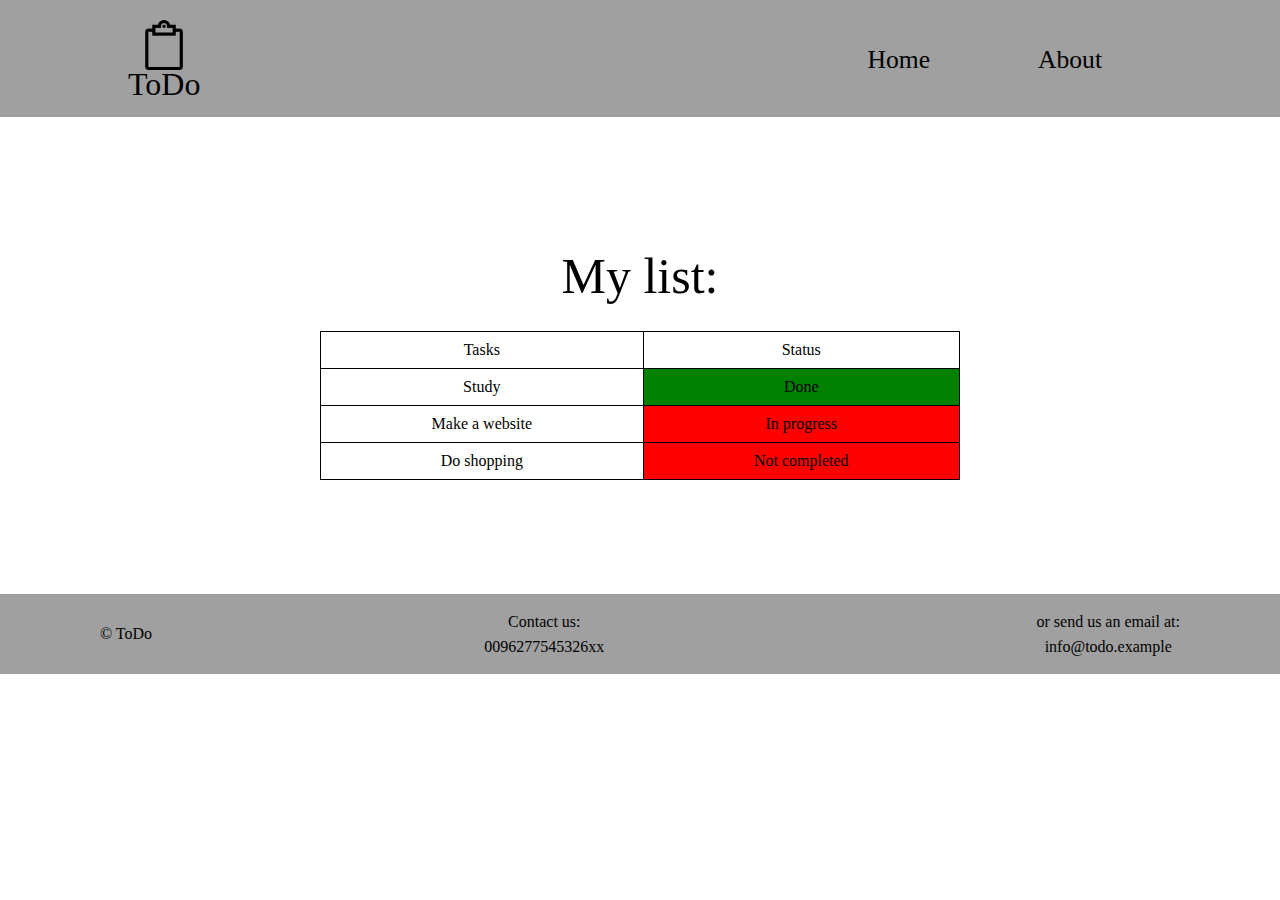
<file: index.html>
<!DOCTYPE html>
<html lang="en">
<head>
    <meta charset="UTF-8">
    <meta http-equiv="X-UA-Compatible" content="IE=edge">
    <meta name="viewport" content="width=device-width, initial-scale=1.0">
    <title>ToDo</title>
    <link rel="stylesheet" href="CSS/reset.css">
    <link rel="stylesheet" href="CSS/styles.css">
    
</head>
<body>
    
    <header>
        <section class="logo">
            <img width="50" src="Assets/LOGO.png" alt="Logo image" id="logo">
            <h1>ToDo</h1>
        </section>
        <section class="navbar-buttons">
            <ul>
              <li><a href="index.html"> Home </a></li>
              <li><a href="about.html">About</a></li>
              </ul>
        </section>
    </header>
    <br><br><br><br>
<!-- ---------------------------------------------------------------- -->
    
    <main>
        <h2>My list:</h2>

        <table>
            <tr>
                <th>Tasks</th>
                <th>Status</th>
            </tr>
            <tr>
                <th>Study</th>
                <th class="green-bg">Done</th>
            </tr>
            <tr>
                <th>Make a website</th>
                <th class="red-bg">In progress</th>
            </tr>
            <tr>
                <th>Do shopping</th>
                <th class="red-bg">Not completed</th>
            </tr>
        </table>

    </main>
    <br><br><br><br>
<!-- ---------------------------------------------------------------- -->

    <footer>
        <div id="footer-logo">
        <h3>&copy; ToDo</h3>
        </div>
        <div id="contact-info-1">
            <p>Contact us:</p>
            <p>0096277545326xx</p>
            
        </div>
        <div id="contact-info-2">
            <p>or send us an email at:</p>
            <p>info@todo.example</p>
        </div>
    </footer>
<!-- ---------------------------------------------------------------- -->
    <style>  
        table, th, td {
          border:1px solid black;
        }
    </style>


<script src="JavaScript/app.js"></script>
</body>
</html>
</file>
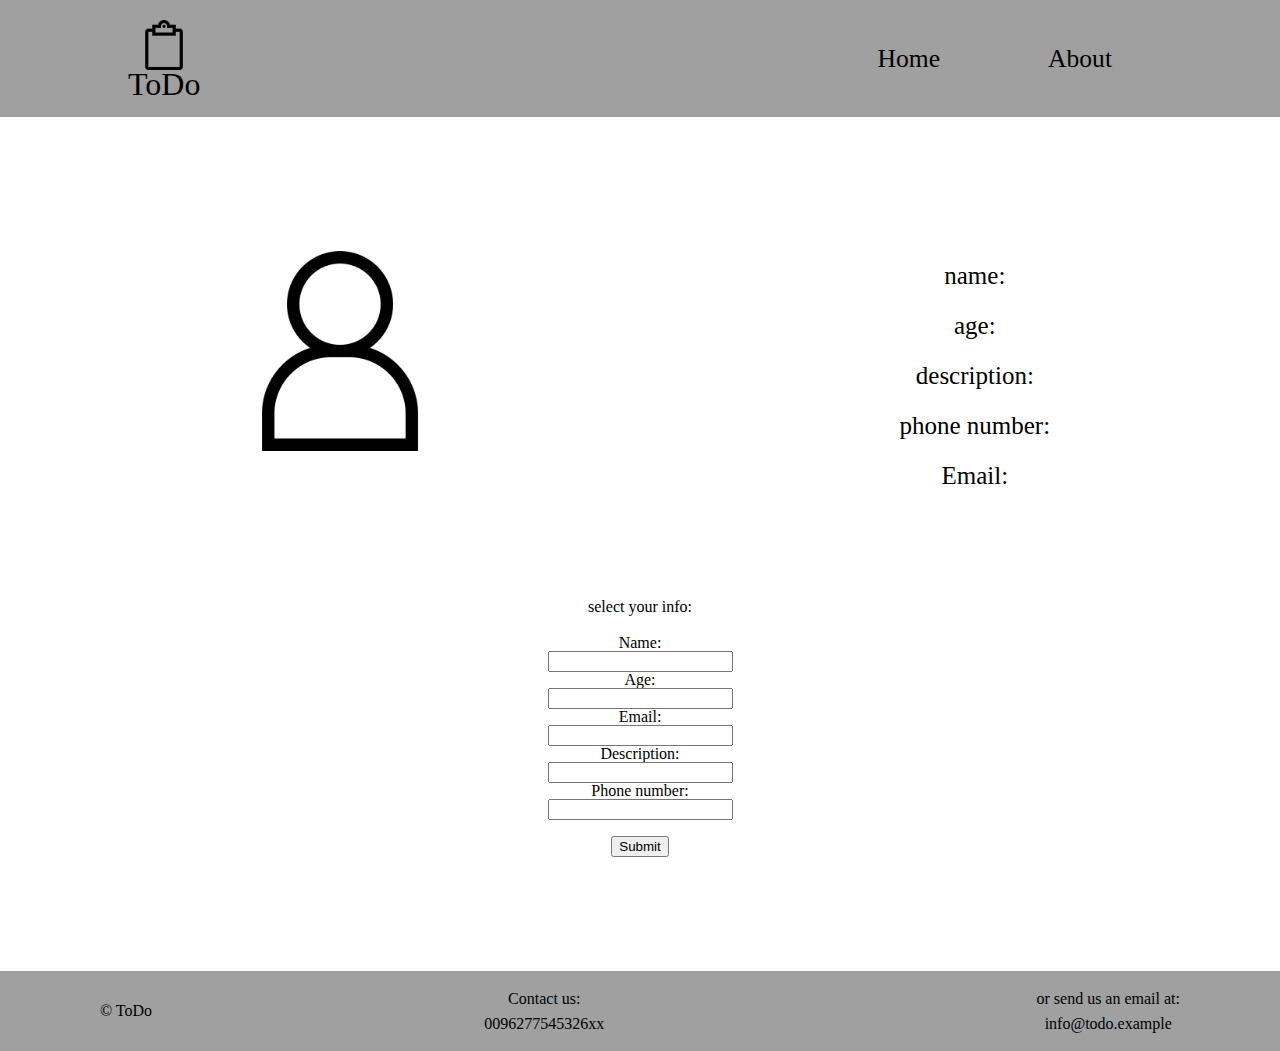
<file: about.html>
<!DOCTYPE html>
<html lang="en">
<head>
    <meta charset="UTF-8">
    <meta http-equiv="X-UA-Compatible" content="IE=edge">
    <meta name="viewport" content="width=device-width, initial-scale=1.0">
    <title>About</title>
    <link rel="stylesheet" href="CSS/reset.css">
    <link rel="stylesheet" href="CSS/styles.css">
    
</head>
<body>
    
    <header>
        <section class="logo">
            <img width="50" src="Assets/LOGO.png" alt="Logo image" id="logo">
            <h1>ToDo</h1>
        </section>
        <section class="navbar-buttons">
            <nav>
            <ul>
              <li><a href="index.html"> Home </a></li>
              <li><a href="about.html">About</a></li>
              </ul>
            </nav>
        </section>
    </header>
    <br><br><br><br>
<!-- ---------------------------------------------------------------- -->
    
    <main>
        <section id="user-info">
            <section id="user-picture">
            <img id="profile-pic" width="50" src="Assets/ProfilePic.png" alt="user profile picture">
            </section>
            <section id="user-text-info">
            <p>name:</p>
            <p>age:</p>
            <p>description:</p>
            <p>phone number:</p>
            <p>Email:</p>
            </section>
        </section>
        <br><br><br>
        <section id="info-forms">
            <p id="before-forms">select your info:</p>
            <form action="about.html">
                <label for="name">Name:</label><br>
                <input type="text" id="name"><br>
                
                <label for="age">Age:</label><br>
                <input type="number" id="Age"><br>

                <label for="email">Email:</label><br>
                <input type="text" id="email"><br>

                <label for="description">Description:</label><br>
                <input type="text" id="description"><br>

                <label for="phone-number">Phone number:</label><br>
                <input type="number" id="phone-number"><br><br>

                <input type="submit">
            </form>
        </section>
    </main>
    <br><br><br><br>
<!-- ---------------------------------------------------------------- -->

<footer>
    <div id="footer-logo">
    <h3>&copy; ToDo</h3>
    </div>
    <div id="contact-info-1">
        <p>Contact us:</p>
        <p>0096277545326xx</p>
        
    </div>
    <div id="contact-info-2">
        <p>or send us an email at:</p>
        <p>info@todo.example</p>
    </div>
</footer>
</body>
</html>
</file>
<file: CSS/styles.css>
*{
    text-align: center;
}

header{
    /* position: fixed;
    width: 100%;
    top: 0;
    background-color: rgb(160, 160, 160);
    display: flex;
     */
     /* margin: 0px; */
     line-height: 25px;
     padding: 20px 10%;
     font-size: 2.5vw;
 
     display: flex;
     justify-content: space-between;
     align-items: center;
      
     background-color: rgb(160, 160, 160);
}
header li{
    display: inline-block;
    font-size: 2vw;
    margin-left: 50px;
    margin-right: 50px;
}

/* nav{
    float: right;
} */
nav ul li {
    display: inline-block;
    padding: 20px 10px;
    margin-right: 30px;
}
h2{
    font-size: 50px;
}

main{
    /* min-height: 45vw; */
    margin-top: 70px;
    margin-bottom: 50px;

    /* display: flex; */
    /* flex-direction: column; */
}

a{
    color: black;
    text-decoration: none;
}
table{
    width: 50%;
    margin-top: 30px;
    margin-left: auto;
    margin-right: auto;
    
}

/* for completed and not completed tasks color: */
.green-bg{
    background-color: green;
}
.red-bg{
    background-color: red;
}
/* ********************************************* */


footer{
    /* width: 100%;
    position:fixed;
    background-color: rgb(160, 160, 160);
    display: flex;
    min-height: 100vw; */
    /* position: fixed; */
    /* left: 0;
    bottom: 0; */
    /* width: 100%; */
    background-color: rgb(160, 160, 160);
    /* line-height: 10px; */
    display: flex;
    justify-content: space-between;
    align-items: center;
    height: 80px;
    bottom: 0;
    width: 100%;
    /* position: absolute; */
}

#contact-info-1, #contact-info-2{
    margin-right: 100px;
    display: flex;
    flex-direction: column;
    line-height: 25px;
    /* margin-top: 10px; */
    /* display: flex;
    flex-direction: column;
    text-align: center; */
}
#footer-logo{
    margin-left: 100px;
}

th {
    padding: 10px 100px;
}

#user-info{
    display: flex;
    margin-left: 10px;
    line-height: 20px;
    margin-bottom: 50px;
}
#user-picture{
     margin-left: auto;
     margin-right: auto;

}
#user-text-info{
    margin-left: auto;
    margin-right: auto;
    font-size: 25px;
    line-height: 50px;
}
#profile-pic{
    width: 200px;
    height: 200px;
}
#before-forms{
    font-size: 40;
    margin-bottom: 20px;
}
</file>
